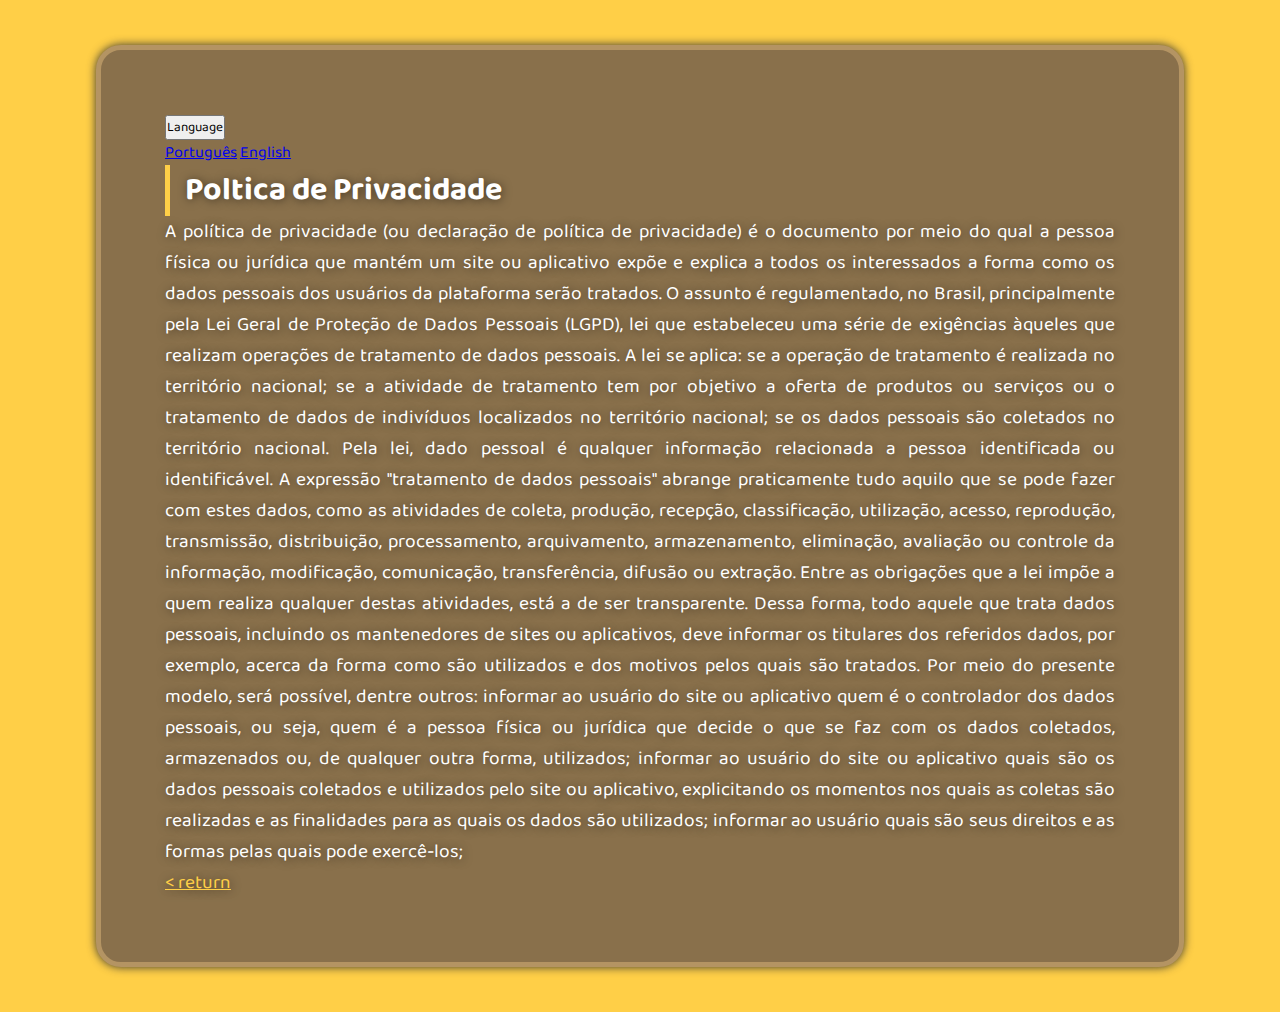
<file: privacidade.html>
<!DOCTYPE html>
<html lang="pt-br">
<head>
    <meta charset="UTF-8">
    <meta name="viewport" content="width=device-width, initial-scale=1.0">
    <title>Put the Portals</title>

    <link rel="stylesheet" href="./css//privacidade.css">
    <link rel="stylesheet" href="./css//home.css">
    <link rel="stylesheet" href="https://cdn.jsdelivr.net/npm/bootstrap@4.5.3/dist/css/bootstrap.min.css"
        integrity="sha384-TX8t27EcRE3e/ihU7zmQxVncDAy5uIKz4rEkgIXeMed4M0jlfIDPvg6uqKI2xXr2" crossorigin="anonymous">
    <link rel="icon" type="image/png" sizes="32x32" href="./img/portalC.png">

    <link href="https://fonts.googleapis.com/css2?family=Bangers&display=swap" rel="stylesheet">
    <link href="https://fonts.googleapis.com/css2?family=Baloo+2&display=swap" rel="stylesheet">



    <script src="https://code.jquery.com/jquery-3.2.1.slim.min.js" integrity="sha384-KJ3o2DKtIkvYIK3UENzmM7KCkRr/rE9/Qpg6aAZGJwFDMVNA/GpGFF93hXpG5KkN" crossorigin="anonymous"></script>
<script src="https://cdnjs.cloudflare.com/ajax/libs/popper.js/1.12.9/umd/popper.min.js" integrity="sha384-ApNbgh9B+Y1QKtv3Rn7W3mgPxhU9K/ScQsAP7hUibX39j7fakFPskvXusvfa0b4Q" crossorigin="anonymous"></script>
<script src="https://maxcdn.bootstrapcdn.com/bootstrap/4.0.0/js/bootstrap.min.js" integrity="sha384-JZR6Spejh4U02d8jOt6vLEHfe/JQGiRRSQQxSfFWpi1MquVdAyjUar5+76PVCmYl" crossorigin="anonymous"></script>


</head>

<script src="./javaScript/funcoes.js"></script>


<body>
    

<div class="privacidade">
    <div class="grid-privacidade txt">




        <div class="dropdown grid-dropdown">
            <button class="btn btn-secondary dropdown-toggle" type="button" id="dropdownMenuButton" data-toggle="dropdown" aria-haspopup="true" aria-expanded="false">
              Language
            </button>
            <div class="dropdown-menu" aria-labelledby="dropdownMenuButton">
              <a class="dropdown-item" href="#" onclick="mudaPT()">Português</a>
              <a class="dropdown-item" href="#" onclick="mudaEN()">English</a>

            </div>
          </div>







        <h2 id="titulo">Poltica de Privacidade</h2>
        <p id="texto">A política de privacidade (ou declaração de política de privacidade) é o documento por meio do qual a pessoa física ou jurídica que mantém um site ou aplicativo expõe e explica a todos os interessados a forma como os dados pessoais dos usuários da plataforma serão tratados. O assunto é regulamentado, no Brasil, principalmente pela Lei Geral de Proteção de Dados Pessoais (LGPD), lei que estabeleceu uma série de exigências àqueles que realizam operações de tratamento de dados pessoais. A lei se aplica: se a operação de tratamento é realizada no território nacional; se a atividade de tratamento tem por objetivo a oferta de produtos ou serviços ou o tratamento de dados de indivíduos localizados no território nacional; se os dados pessoais são coletados no território nacional. Pela lei, dado pessoal é qualquer informação relacionada a pessoa identificada ou identificável. A expressão "tratamento de dados pessoais" abrange praticamente tudo aquilo que se pode fazer com estes dados, como as atividades de coleta, produção, recepção, classificação, utilização, acesso, reprodução, transmissão, distribuição, processamento, arquivamento, armazenamento, eliminação, avaliação ou controle da informação, modificação, comunicação, transferência, difusão ou extração. Entre as obrigações que a lei impõe a quem realiza qualquer destas atividades, está a de ser transparente. Dessa forma, todo aquele que trata dados pessoais, incluindo os mantenedores de sites ou aplicativos, deve informar os titulares dos referidos dados, por exemplo, acerca da forma como são utilizados e dos motivos pelos quais são tratados. Por meio do presente modelo, será possível, dentre outros: informar ao usuário do site ou aplicativo quem é o controlador dos dados pessoais, ou seja, quem é a pessoa física ou jurídica que decide o que se faz com os dados coletados, armazenados ou, de qualquer outra forma, utilizados; informar ao usuário do site ou aplicativo quais são os dados pessoais coletados e utilizados pelo site ou aplicativo, explicitando os momentos nos quais as coletas são realizadas e as finalidades para as quais os dados são utilizados; informar ao usuário quais são seus direitos e as formas pelas quais pode exercê-los; </p>

        <a class="return" href="./index.html"><  return </a>
    </div>
</div>

</body>
</html>
</file>
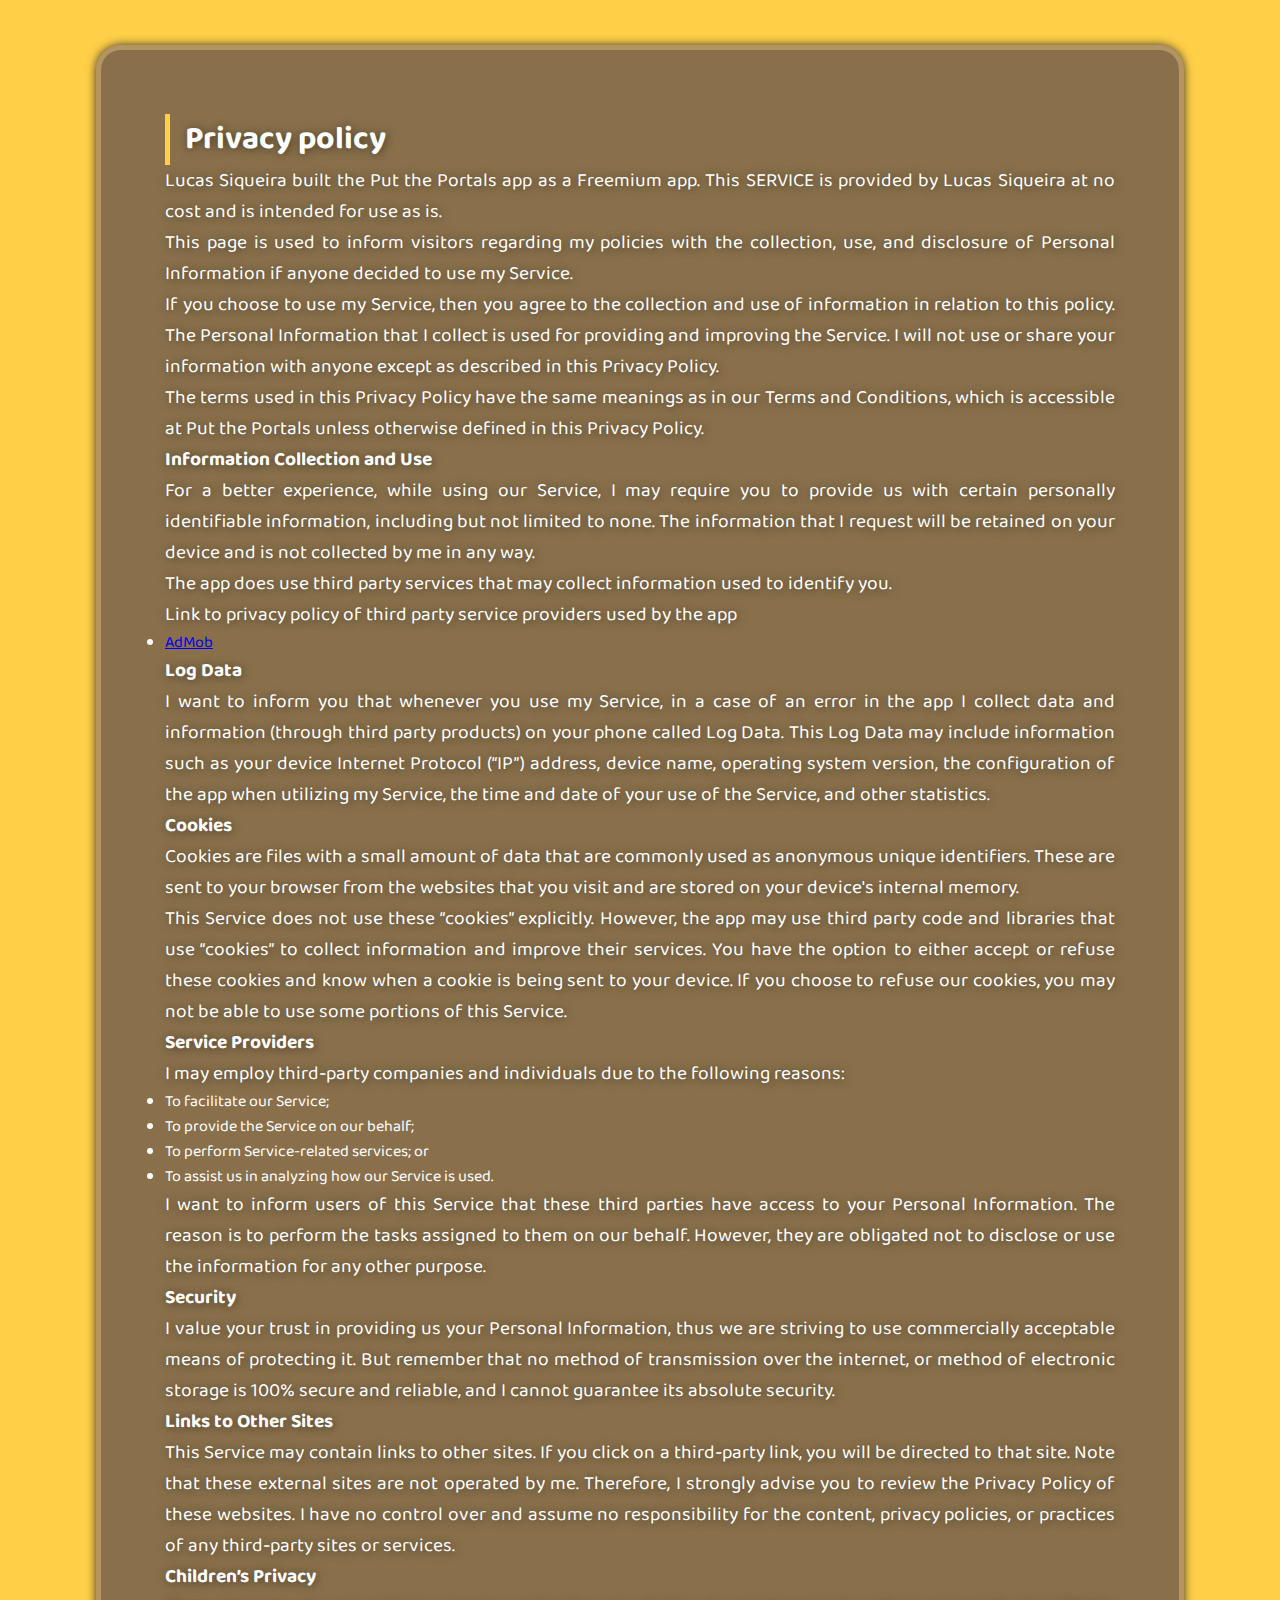
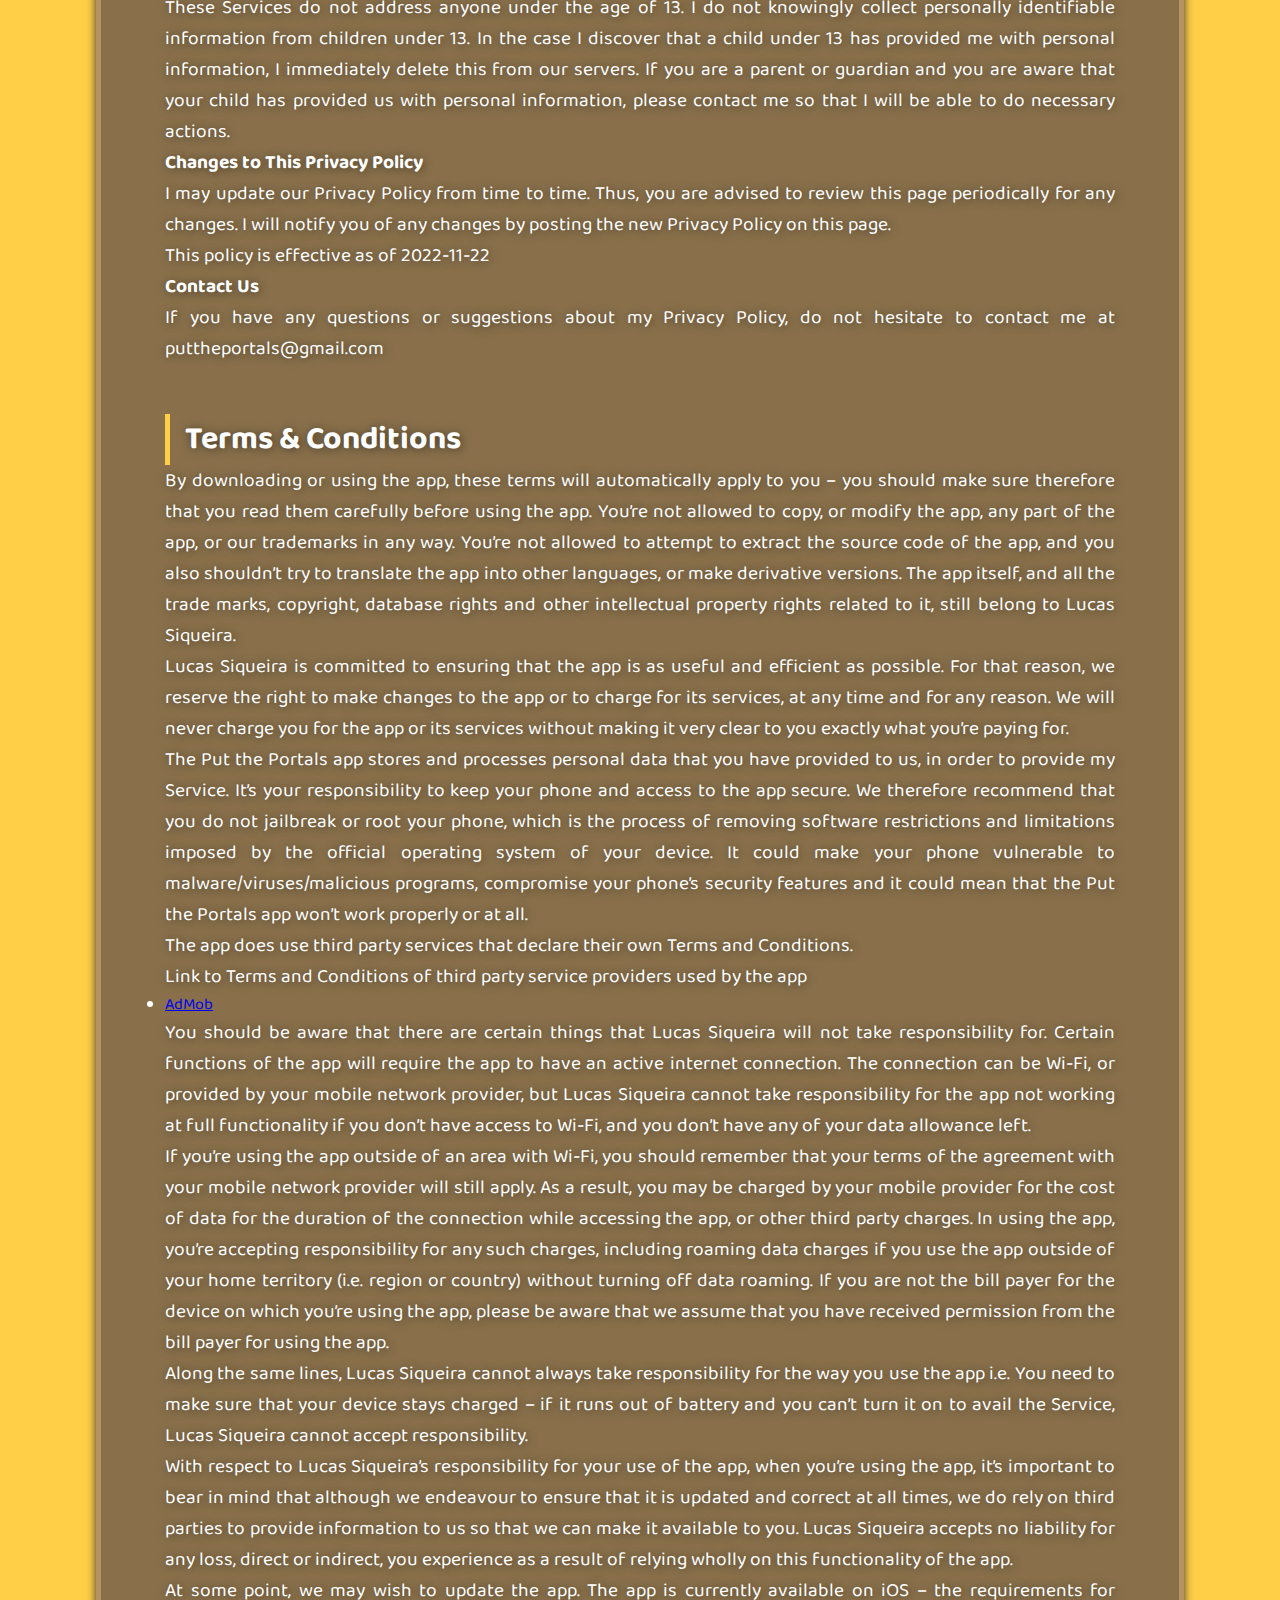
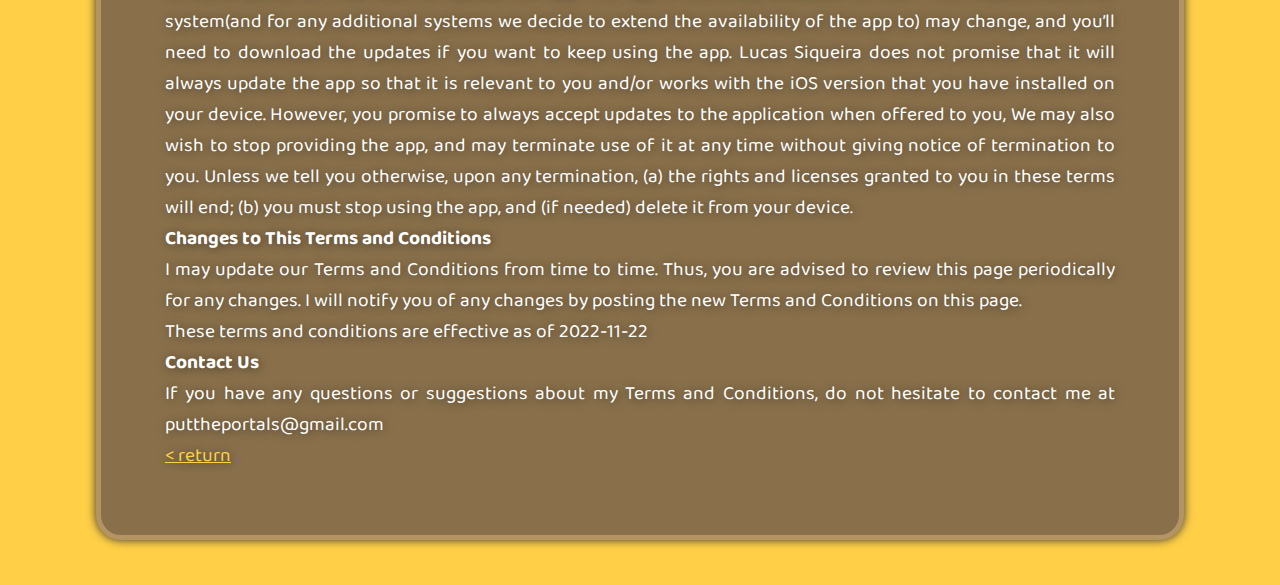
<file: terms&privacy.html>
<!DOCTYPE html>
<html lang="en">
<head>
    <meta charset="UTF-8">
    <meta name="viewport" content="width=device-width, initial-scale=1.0">
    <title>Put the Portals</title>

    <link rel="stylesheet" href="./css//privacidade.css">
    <link rel="stylesheet" href="./css//home.css">
    <link rel="stylesheet" href="https://cdn.jsdelivr.net/npm/bootstrap@4.5.3/dist/css/bootstrap.min.css"
        integrity="sha384-TX8t27EcRE3e/ihU7zmQxVncDAy5uIKz4rEkgIXeMed4M0jlfIDPvg6uqKI2xXr2" crossorigin="anonymous">
    <link rel="icon" type="image/png" sizes="32x32" href="./img/portalC.png">

    <link href="https://fonts.googleapis.com/css2?family=Bangers&display=swap" rel="stylesheet">
    <link href="https://fonts.googleapis.com/css2?family=Baloo+2&display=swap" rel="stylesheet">



    <script src="https://code.jquery.com/jquery-3.2.1.slim.min.js" integrity="sha384-KJ3o2DKtIkvYIK3UENzmM7KCkRr/rE9/Qpg6aAZGJwFDMVNA/GpGFF93hXpG5KkN" crossorigin="anonymous"></script>
<script src="https://cdnjs.cloudflare.com/ajax/libs/popper.js/1.12.9/umd/popper.min.js" integrity="sha384-ApNbgh9B+Y1QKtv3Rn7W3mgPxhU9K/ScQsAP7hUibX39j7fakFPskvXusvfa0b4Q" crossorigin="anonymous"></script>
<script src="https://maxcdn.bootstrapcdn.com/bootstrap/4.0.0/js/bootstrap.min.js" integrity="sha384-JZR6Spejh4U02d8jOt6vLEHfe/JQGiRRSQQxSfFWpi1MquVdAyjUar5+76PVCmYl" crossorigin="anonymous"></script>


</head>

<script src="./javaScript/funcoes.js"></script>


<body>
    

<div class="privacidade">
    <div class="grid-privacidade txt">



        <h2 id="titulo">Privacy policy</h2>
        <p id="texto" > 
                <p>
                  Lucas Siqueira built the Put the Portals app as
                  a Freemium app. This SERVICE is provided by
                  Lucas Siqueira at no cost and is intended for use as
                  is.
                </p> <p>
                  This page is used to inform visitors regarding my
                  policies with the collection, use, and disclosure of Personal
                  Information if anyone decided to use my Service.
                </p> <p>
                  If you choose to use my Service, then you agree to
                  the collection and use of information in relation to this
                  policy. The Personal Information that I collect is
                  used for providing and improving the Service. I will not use or share your information with
                  anyone except as described in this Privacy Policy.
                </p> <p>
                  The terms used in this Privacy Policy have the same meanings
                  as in our Terms and Conditions, which is accessible at
                  Put the Portals unless otherwise defined in this Privacy Policy.
                </p> <p><strong>Information Collection and Use</strong></p> <p>
                  For a better experience, while using our Service, I
                  may require you to provide us with certain personally
                  identifiable information, including but not limited to none. The information that
                  I request will be retained on your device and is not collected by me in any way.
                </p> <div><p>
                    The app does use third party services that may collect
                    information used to identify you.
                  </p> <p>
                    Link to privacy policy of third party service providers used
                    by the app
                  </p> <ul><!----><li><a href="https://support.google.com/admob/answer/6128543?hl=en" target="_blank" rel="noopener noreferrer">AdMob</a></li><!----><!----><!----><!----><!----><!----><!----><!----><!----><!----><!----><!----><!----><!----><!----><!----><!----><!----><!----><!----><!----><!----><!----></ul></div> <p><strong>Log Data</strong></p> <p>
                  I want to inform you that whenever you
                  use my Service, in a case of an error in the app
                  I collect data and information (through third party
                  products) on your phone called Log Data. This Log Data may
                  include information such as your device Internet Protocol
                  (“IP”) address, device name, operating system version, the
                  configuration of the app when utilizing my Service,
                  the time and date of your use of the Service, and other
                  statistics.
                </p> <p><strong>Cookies</strong></p> <p>
                  Cookies are files with a small amount of data that are
                  commonly used as anonymous unique identifiers. These are sent
                  to your browser from the websites that you visit and are
                  stored on your device's internal memory.
                </p> <p>
                  This Service does not use these “cookies” explicitly. However,
                  the app may use third party code and libraries that use
                  “cookies” to collect information and improve their services.
                  You have the option to either accept or refuse these cookies
                  and know when a cookie is being sent to your device. If you
                  choose to refuse our cookies, you may not be able to use some
                  portions of this Service.
                </p> <p><strong>Service Providers</strong></p> <p>
                  I may employ third-party companies and
                  individuals due to the following reasons:
                </p> <ul><li>To facilitate our Service;</li> <li>To provide the Service on our behalf;</li> <li>To perform Service-related services; or</li> <li>To assist us in analyzing how our Service is used.</li></ul> <p>
                  I want to inform users of this Service
                  that these third parties have access to your Personal
                  Information. The reason is to perform the tasks assigned to
                  them on our behalf. However, they are obligated not to
                  disclose or use the information for any other purpose.
                </p> <p><strong>Security</strong></p> <p>
                  I value your trust in providing us your
                  Personal Information, thus we are striving to use commercially
                  acceptable means of protecting it. But remember that no method
                  of transmission over the internet, or method of electronic
                  storage is 100% secure and reliable, and I cannot
                  guarantee its absolute security.
                </p> <p><strong>Links to Other Sites</strong></p> <p>
                  This Service may contain links to other sites. If you click on
                  a third-party link, you will be directed to that site. Note
                  that these external sites are not operated by me.
                  Therefore, I strongly advise you to review the
                  Privacy Policy of these websites. I have
                  no control over and assume no responsibility for the content,
                  privacy policies, or practices of any third-party sites or
                  services.
                </p> <p><strong>Children’s Privacy</strong></p> <p>
                  These Services do not address anyone under the age of 13.
                  I do not knowingly collect personally
                  identifiable information from children under 13. In the case
                  I discover that a child under 13 has provided
                  me with personal information, I immediately
                  delete this from our servers. If you are a parent or guardian
                  and you are aware that your child has provided us with
                  personal information, please contact me so that
                  I will be able to do necessary actions.
                </p> <p><strong>Changes to This Privacy Policy</strong></p> <p>
                  I may update our Privacy Policy from
                  time to time. Thus, you are advised to review this page
                  periodically for any changes. I will
                  notify you of any changes by posting the new Privacy Policy on
                  this page.
                </p> <p>This policy is effective as of 2022-11-22</p> <p><strong>Contact Us</strong></p> <p>
                  If you have any questions or suggestions about my
                  Privacy Policy, do not hesitate to contact me at puttheportals@gmail.com
         </p>
        </p>
      </p>






         
         <h2 id="titulo2" class="textoPrivacidade">Terms & Conditions</h2>
         <p id="texto2">
                <p>
                  By downloading or using the app, these terms will
                  automatically apply to you – you should make sure therefore
                  that you read them carefully before using the app. You’re not
                  allowed to copy, or modify the app, any part of the app, or
                  our trademarks in any way. You’re not allowed to attempt to
                  extract the source code of the app, and you also shouldn’t try
                  to translate the app into other languages, or make derivative
                  versions. The app itself, and all the trade marks, copyright,
                  database rights and other intellectual property rights related
                  to it, still belong to Lucas Siqueira.
                </p> <p>
                  Lucas Siqueira is committed to ensuring that the app is
                  as useful and efficient as possible. For that reason, we
                  reserve the right to make changes to the app or to charge for
                  its services, at any time and for any reason. We will never
                  charge you for the app or its services without making it very
                  clear to you exactly what you’re paying for.
                </p> <p>
                  The Put the Portals app stores and processes personal data that
                  you have provided to us, in order to provide my
                  Service. It’s your responsibility to keep your phone and
                  access to the app secure. We therefore recommend that you do
                  not jailbreak or root your phone, which is the process of
                  removing software restrictions and limitations imposed by the
                  official operating system of your device. It could make your
                  phone vulnerable to malware/viruses/malicious programs,
                  compromise your phone’s security features and it could mean
                  that the Put the Portals app won’t work properly or at all.
                </p> <div><p>
                    The app does use third party services that declare their own
                    Terms and Conditions.
                  </p> <p>
                    Link to Terms and Conditions of third party service
                    providers used by the app
                  </p> <ul><!----><li><a href="https://developers.google.com/admob/terms" target="_blank" rel="noopener noreferrer">AdMob</a></li><!----><!----><!----><!----><!----><!----><!----><!----><!----><!----><!----><!----><!----><!----><!----><!----><!----><!----><!----><!----><!----><!----><!----></ul></div> <p>
                  You should be aware that there are certain things that
                  Lucas Siqueira will not take responsibility for. Certain
                  functions of the app will require the app to have an active
                  internet connection. The connection can be Wi-Fi, or provided
                  by your mobile network provider, but Lucas Siqueira
                  cannot take responsibility for the app not working at full
                  functionality if you don’t have access to Wi-Fi, and you don’t
                  have any of your data allowance left.
                </p> <p></p> <p>
                  If you’re using the app outside of an area with Wi-Fi, you
                  should remember that your terms of the agreement with your
                  mobile network provider will still apply. As a result, you may
                  be charged by your mobile provider for the cost of data for
                  the duration of the connection while accessing the app, or
                  other third party charges. In using the app, you’re accepting
                  responsibility for any such charges, including roaming data
                  charges if you use the app outside of your home territory
                  (i.e. region or country) without turning off data roaming. If
                  you are not the bill payer for the device on which you’re
                  using the app, please be aware that we assume that you have
                  received permission from the bill payer for using the app.
                </p> <p>
                  Along the same lines, Lucas Siqueira cannot always take
                  responsibility for the way you use the app i.e. You need to
                  make sure that your device stays charged – if it runs out of
                  battery and you can’t turn it on to avail the Service,
                  Lucas Siqueira cannot accept responsibility.
                </p> <p>
                  With respect to Lucas Siqueira’s responsibility for your
                  use of the app, when you’re using the app, it’s important to
                  bear in mind that although we endeavour to ensure that it is
                  updated and correct at all times, we do rely on third parties
                  to provide information to us so that we can make it available
                  to you. Lucas Siqueira accepts no liability for any
                  loss, direct or indirect, you experience as a result of
                  relying wholly on this functionality of the app.
                </p> <p>
                  At some point, we may wish to update the app. The app is
                  currently available on iOS – the requirements for
                  system(and for any additional systems we
                  decide to extend the availability of the app to) may change,
                  and you’ll need to download the updates if you want to keep
                  using the app. Lucas Siqueira does not promise that it
                  will always update the app so that it is relevant to you
                  and/or works with the iOS version that you have
                  installed on your device. However, you promise to always
                  accept updates to the application when offered to you, We may
                  also wish to stop providing the app, and may terminate use of
                  it at any time without giving notice of termination to you.
                  Unless we tell you otherwise, upon any termination, (a) the
                  rights and licenses granted to you in these terms will end;
                  (b) you must stop using the app, and (if needed) delete it
                  from your device.
                </p> <p><strong>Changes to This Terms and Conditions</strong></p> <p>
                  I may update our Terms and Conditions
                  from time to time. Thus, you are advised to review this page
                  periodically for any changes. I will
                  notify you of any changes by posting the new Terms and
                  Conditions on this page.
                </p> <p>
                  These terms and conditions are effective as of 2022-11-22
                </p> <p><strong>Contact Us</strong></p> <p>
                  If you have any questions or suggestions about my
                  Terms and Conditions, do not hesitate to contact me
                  at puttheportals@gmail.com
         </p>

        <a class="return" href="./index.html"><  return </a>
    </div>
</div>

</body>
</html>
</file>
<file: css/privacidade.css>
.privacidade {

    background-color: #ffcf47;



    min-height: 100vh;
    overflow: hidden;


    margin: 0px;
    padding: 0px;
    box-sizing: border-box;
    font-family: 'Baloo 2', cursive;

}

li{
    color: white;
}

.grid-privacidade{
    width: 85vw;
    min-height: 90vh;
    padding: 5vw;
    margin-top: 5vh;
    margin-bottom: 5vh;
    margin-right: auto;
    margin-left: auto;
    border-radius: 25px;
    border: 5px solid #b49463;
    box-shadow: 0px 0px 10px #333;
    background-color: #89704b;

    background-repeat: no-repeat;
    background-size: cover;
}




.txt h2 {
    color: rgb(255, 255, 255);
    border-left: 5px solid #ffcf47;
    padding-left: 15px;
    font-size: 2rem;
    text-shadow: 1px 1px 10px rgba(0, 0, 0, 0.507);


}
.txt p {
    text-align: justify;
    color: rgb(255, 255, 255);
    font-size: 1.5vmax;
    text-shadow: 1px 1px 10px rgba(0, 0, 0, 0.507);


}





.return {
    color: #ffcf47 !important;
    text-shadow: 1px 1px 10px rgba(0, 0, 0, 0.507) !important;
    font-size: 1.5vw !important;
    padding-top: 15px;
    margin-top: 25px;
}

.textoPrivacidade{
    margin-top: 50px !important;
}






@media only screen and (max-width: 480px){
    .txt p {
        font-size: 4vw;
    }

    .desc h2 {
        font-size: 1.5rem;
    }

    .return{ 
        font-size: 4vw !important;
    }
}
</file>
<file: css/home.css>
*{
    margin: 0px;
    padding: 0px;
    box-sizing: border-box;
    font-family: 'Baloo 2', cursive;
}

p{
    margin-bottom: 0 !important;
}


.grid-container {
    position: relative;

    min-height: 100vh;
    display: grid;
    grid-template-columns: 1.3fr 0.7fr;
    grid-template-rows: 1fr;
    gap: 0px 1px;
    grid-template-areas:
      "a1 a2";
}

.a1 { 
    grid-area: a1;
    background-image: url(../img/fundoC.png);

    background-repeat: no-repeat;
    background-position: center;
    background-size: cover;

    border-right: 5px solid #ffcf47;
    border-bottom: 5px solid #ffcf47;
}
.a1 h1 {
    letter-spacing: 5px;
    font-size: 5vw;
    text-align: center;
    font-family: 'Bangers', cursive;
    color: rgb(255, 255, 255);
    text-shadow: 5px 5px 1px rgb(0, 0, 0);
}
.grid-a1 {
    height: 70%;
    display: flex;
    justify-content: space-around;
    flex-direction: column;
    padding: 0% 10%;
}
.desc { 
    height: 100%;
    display: flex;
    justify-content: center;
    flex-direction: column;

}
.desc h2 {
    color: rgb(255, 255, 255);
    border-left: 5px solid#ffcf47;
    padding-left: 15px;
    font-size: 2rem;
    text-shadow: 4px 4px 4px rgba(51, 51, 51, 0.5);
}
.desc p {
    text-align: justify;
    color: rgb(255, 255, 255);
    margin-bottom: 0rem;
    font-size: 1.5vmax;
    text-shadow: 1px 1px 10px rgba(0, 0, 0, 0.507);
}
.personagem { 
    height: 100%;
    display: flex;
    justify-content: center;
    align-items: center;

 }

 .bichos-grid{
     align-items: center;
     justify-items: center;
    display: grid;
    grid-template-columns: 1fr 1fr 1fr 1fr;
    grid-template-rows: 1fr 1fr;
    gap: 0px 30px;
    grid-template-areas:
      "p1 p2 p3 p4"
      "p5 p6 p7 p8";

    background-color: rgba(255, 255, 255, 0);
    width: 100%;
    height: 100%;
}
.quadrado{

    padding: 0px;
    margin: 0px;

    width: 100%;
    height: 7vw;

    display: flex;
    justify-content: center;
    align-items: center;


    background: #9a7f54;

    border: 2px solid #b49463;
    border-left: 10px solid #5f4b30;
    border-left: 3px solid #ffcf47;
    border-radius: 30px;

    box-shadow: 0px 0px 10px rgba(0, 0, 0, .5);
    transition: .1s;
}
.quadrado:hover {
    box-shadow: 0px 0px 10px rgba(0, 0, 0, .5);
    background: #ffcf47;
}
.img2{
    width: 60%;
}







.a2 { 
    overflow: hidden;

    grid-area: a2;
    background-color: #ffcf47;
    border-left: 5px solid #8a704b;
    border-bottom: 5px solid #ffcf47;
    position: relative;

    display: flex;
    justify-content: center;
    align-items: center;
    flex-direction: column;
}

.i-grid {
    width: 100%;
    height: 100%;

    display: flex;

    justify-content: center;

    flex-direction: column-reverse;
    align-items: center;
    z-index: 3;
}

.nome-personagem{
    z-index: 3;
    color: rgb(255, 255, 255);
    border: 5px solid#ffffff;
    padding-left: 15px;
    font-size: 2rem;
    text-shadow: 4px 4px 4px rgba(51, 51, 51, 0.5);
    background-color: rgba(0, 0, 0, 0.2);
    border-radius: 50px;
    padding: 25px;
    text-transform: uppercase;
}
.svg1{
    position: absolute;
    top: 30px;

}

.img1{
    padding-top: 50px;
    overflow: hidden;
    width: 300px;

    max-width: 100%;
    height: auto;
    z-index: 2;
}

.slide-top{animation:slide-top 2s linear infinite alternate-reverse}

@keyframes slide-top{
    0%{
        transform:translateX(0)
    }
    100%{transform:translateX(-30px)}
}

.slide-top2{animation:slide-top 4s linear infinite alternate-reverse}

@keyframes slide-top{
    0%{transform:translateX(-30px)}
    100%{transform:translateX(0)}
}



.p1 { grid-area: p1; }
.p2 { grid-area: p2; }
.p3 { grid-area: p3; }
.p4 { grid-area: p4; }
.p5 { grid-area: p5; }
.p6 { grid-area: p6; }
.p7 { grid-area: p7; }
.p8 { grid-area: p8; }



























































/* footer */
.info {
    background-image: radial-gradient(farthest-corner at 2000px 450px , #2535c0 0%, #333 100%);
    height: 40vh;
    border-top: 10px solid rgb(255, 255, 255); 
    border-radius: 50px 50px 0px 0px;
    box-shadow: 0px 0px 20px rgba(0, 0, 0, .5);
}


/*////////////////////////////////////////////////////////////////////////////////////////////////    MOVEL*/

@media only screen and (max-width: 480px){
    .grid-container {
        height: 100vh;
        display: flex;
        flex-direction: column;
    }

    .img2{
        width: 70%;
    }

    .a1 {
        height: 60%;
        background-image: url(../img/fundoC.png);
        background-repeat: no-repeat;
        background-position: center;
        background-size: cover;
        border-right: 0px solid #ffcf47;
        border-bottom: 5px solid #ffcf47;
    }
    .a1 h1 {
        letter-spacing: 5px;
        font-size: 2rem;

        text-shadow: 3px 3px 0px rgb(51, 51, 51);
        margin-top: 10px;
    }

    .grid-a1 {
        height: 80%;
        display: flex;
        justify-content: space-around;
        flex-direction: column;
        padding: 0% 5%;
    }
    .desc h2 {
        margin-top: 10px;
        font-size: 1.5rem;
    }

    .desc p {
        font-size: 4vw;
    }

    .bichos-grid {
        align-items: end;
        gap: 0px 5px;

    }

    .quadrado {
        height: auto;
    }

    .a2 {
        height: 40%;
        overflow: hidden;

        background-color: #ffcf47;
        border-left: 0px solid #8a704b;
        border-top: 5px solid #8a704b;
        position: relative;
        display: flex;
        justify-content: center;
        align-items: center;
        flex-direction: column-reverse;
    }

    .nome-personagem {
        border: 2.5px solid#ffffff;
        font-size: 1.5rem;
        text-shadow: 4px 4px 4px rgba(51, 51, 51, 0.5);
        background-color: rgba(0, 0, 0, 0.2);
        border-radius: 10px;
        padding: 10px 30px;
        text-transform: uppercase;
    }

    .img1 {
        padding-bottom: 10px;
        padding-top: 0px;
        overflow: hidden;
        width: 225px;
        max-width: 55vw;
        height: auto;
        z-index: 2;
    }

    .svg1 {
        position: absolute;
        top: -50px;
    }

    .i-grid{
        width: 100%;
        height: 100%;
        display: flex;
        justify-content: center;
        flex-direction: column;
        align-items: center;
        z-index: 3;
    }









    @media only screen and (max-height: 800px){
        .grid-container {
            height: 110vh;
            display: flex;
            flex-direction: column;
        }
    }

}
</file>
